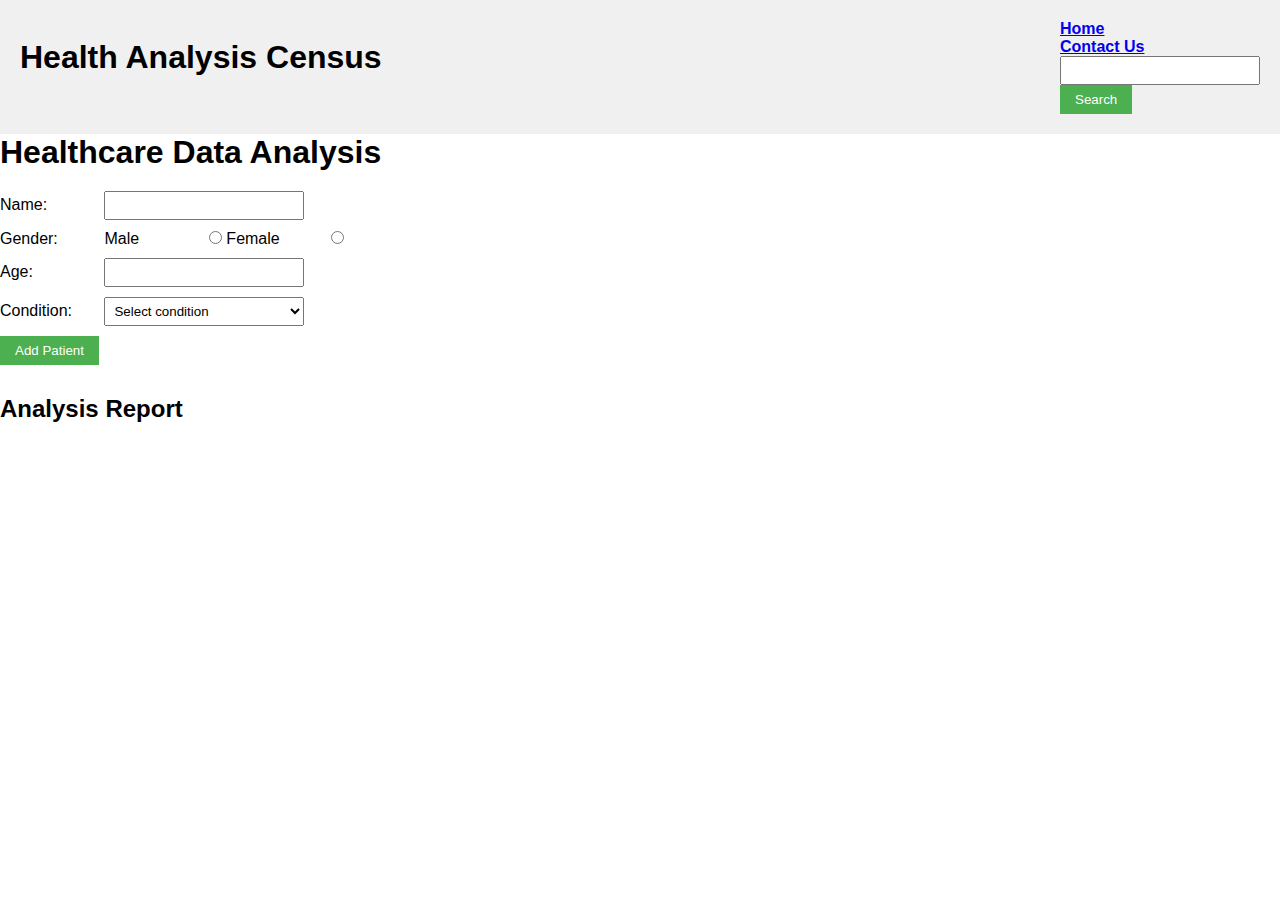
<file: healthAnalysis/index.html>
<!DOCTYPE html>

<html lang="en">
    <head>
        <meta charset="UTF-8">
        <title>Health Analysis Data</title>
        <link rel="stylesheet" href="./health_analysis.css">
    </head>

    <body>
        <nav><h1>Health Analysis Census</h1>
            <ul>
                <li><a href="./index.html" id="home">Home</a></li>
                <li><a href="./health_contact.html" id="contact">Contact Us</a></li>
                <li><input type="text" id="conditionInput" placehonder="Enter a health condition"> </li>
                <li><button id="btnSearch">Search</button></li>
            </ul>
        </nav> 

        <div class="container">
            <div class="analysisForm">
                <h1>Healthcare Data Analysis</h1>
                <div>
                    <label for="name">Name:</label>
                    <input type="text" id="name">
                </div>
                <div>
                    <label>Gender:</label>
                    <label for="male">Male</label>
                    <input type="radio" name="gender" id="male" value="Male">
                    <label for="female">Female</label>
                    <input type="radio" name="gender" id="female" value="Female">
                </div>
                <div>
                    <label for="age">Age:</label>
                    <input type="number" id="age">
                </div>
                <div>
                    <label for="condition">Condition:</label>
                    <select id="condition">
                        <option value="">Select condition</option>
                        <option value="Diabete">Diabetes</option>
                        <option value="Thyroid">Thyroid</option>
                        <option value="High Blood Pressure">High Blood Pressure</option>
                    </select>
                </div>
                
                <button id="addPatient">Add Patient</button>
                <h2>Analysis Report</h2>
                <div id="report"></div>
            </div>
            <div class="searchCondition">
                <div id="result"></div>
            </div>
        </div>

        <script src="./health_Analysis.js"></script>
    </body>
</html>
</file>
<file: healthAnalysis/health_analysis.css>
/* Basic CSS for the navigation bar */

*{
    margin: 0;
    padding: 0;
    box-sizing: border-box;
}

nav {
    background-color: #f0f0f0;
    padding: 20px;
    display: flex;
    align-items: center;
    justify-content: space-between;
}

nav ul {
    list-style-type: none;
    /* padding: 0; */
}

nav ul li {
    text-decoration: none;
    color: #333;
    font-weight: bold;
}

/*Basic CSS for the form elements */

body {
    font-family: Arial, sans-serif;
    /* margin: 20px; */
}

h1 {
    margin-bottom: 20px;
}

div {
    margin-bottom: 10px;
}

label {
    display: inline-block;
    width: 100px;
}

input[type="text"],
input[type="number"],
select {
    width: 200px;
    padding: 5px;
}

button {
    padding: 7px 15px;
    background-color: #4CAF50;
    color: white;
    border: none;
    cursor: pointer;
}

button:hover {
    background-color: #45a049;
}

/* Basic CSS for the report section */ 

h2 {
    margin-top: 30px;
}

#report, #result {
    padding: 10px;
    max-width: 400px;
    word-wrap: break-word;
}

#result {
    height: 400px;
    width: 500px;
    display: flex;
    align-items: center;
    justify-content: space-around;
    flex-direction: column;
}

#result img {
    width: 200px;
    height: 100px;
}
</file>
